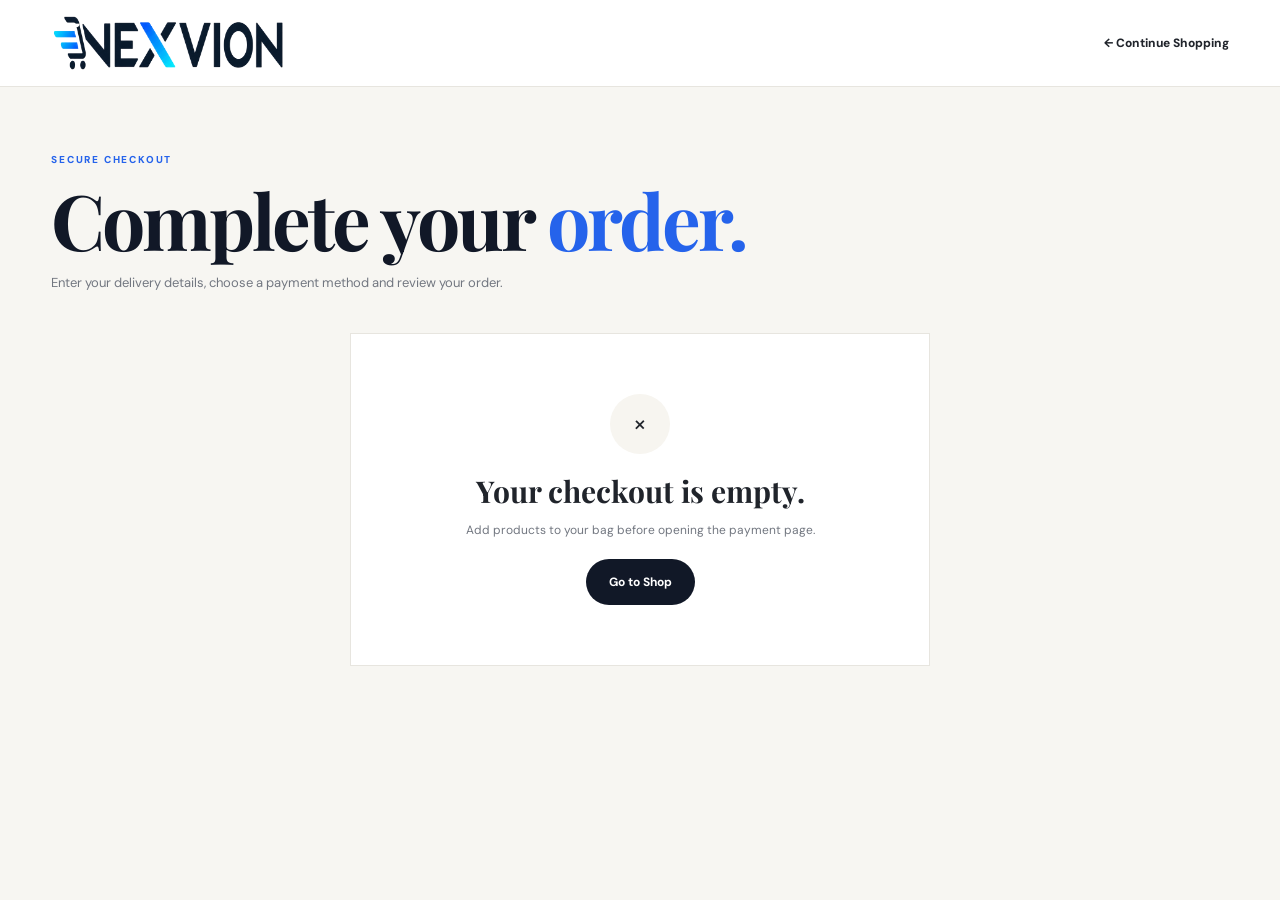
<file: payment.html>
<!doctype html>
<html lang="en">
<head>
  <meta charset="UTF-8">
  <meta name="viewport" content="width=device-width, initial-scale=1.0">
  <title>Payment | NEXVION</title>

  <link rel="preconnect" href="https://fonts.googleapis.com">
  <link rel="preconnect" href="https://fonts.gstatic.com" crossorigin>
  <link href="https://fonts.googleapis.com/css2?family=DM+Sans:wght@400;500;600;700&family=Playfair+Display:wght@600;700&display=swap" rel="stylesheet">

  <link rel="stylesheet" href="style.css">
  <link rel="stylesheet" href="payment.css">
</head>

<body class="payment-page">
  <header class="payment-header">
    <div class="payment-header-inner">
      <a href="index.html" class="brand payment-brand">
        <img src="logo.png" alt="NEXVION">
      </a>

      <a href="products.html" class="back-link">← Continue Shopping</a>
    </div>
  </header>

  <main class="payment-main">
    <div class="container">

      <div class="payment-intro">
        <p class="eyebrow">SECURE CHECKOUT</p>
        <h1>Complete your <em>order.</em></h1>
        <p>Enter your delivery details, choose a payment method and review your order.</p>
      </div>

      <div id="paymentEmpty" class="payment-empty hidden">
        <div class="empty-symbol">×</div>
        <h2>Your checkout is empty.</h2>
        <p>Add products to your bag before opening the payment page.</p>
        <a href="products.html" class="button button-dark">Go to Shop</a>
      </div>

      <div id="paymentContent" class="payment-layout">

        <form id="paymentForm" class="payment-card" novalidate>

          <section class="checkout-section">
            <div class="step">01</div>

            <div>
              <p class="eyebrow">DELIVERY</p>
              <h2>Delivery details</h2>
              <p class="muted">We'll use these details to deliver your order.</p>

              <div class="form-grid">
                <label>Full Name
                  <input id="customerName" type="text" autocomplete="name" required placeholder="Your full name">
                  <small id="nameError" class="error"></small>
                </label>

                <label>Mobile Number
                  <input id="customerPhone" type="tel" inputmode="numeric" maxlength="10" autocomplete="tel" required placeholder="10-digit number">
                  <small class="hint">Digits only</small>
                  <small id="phoneError" class="error"></small>
                </label>

                <label class="wide">Delivery Address
                  <textarea id="customerAddress" rows="3" autocomplete="street-address" required placeholder="House / Flat / Street / Area"></textarea>
                  <small id="addressError" class="error"></small>
                </label>

                <label>City
                  <input id="customerCity" type="text" autocomplete="address-level2" required placeholder="City">
                  <small id="cityError" class="error"></small>
                </label>

                <label>PIN Code
                  <input id="customerPin" type="text" inputmode="numeric" maxlength="6" autocomplete="postal-code" required placeholder="6-digit PIN">
                  <small class="hint">Digits only</small>
                  <small id="pinError" class="error"></small>
                </label>
              </div>
            </div>
          </section>

          <section class="checkout-section">
            <div class="step">02</div>

            <div>
              <p class="eyebrow">PAYMENT</p>
              <h2>Choose payment method</h2>
              <p class="muted">Select one option below.</p>

              <div class="payment-methods">
                <label class="method active">
                  <input type="radio" name="paymentMethod" value="upi" checked>
                  <span class="method-icon">↗</span>
                  <span>
                    <strong>UPI</strong>
                    <small>Pay with your UPI ID</small>
                  </span>
                  <i></i>
                </label>

                <label class="method">
                  <input type="radio" name="paymentMethod" value="card">
                  <span class="method-icon">▣</span>
                  <span>
                    <strong>Credit / Debit Card</strong>
                    <small>Visa, Mastercard and other cards</small>
                  </span>
                  <i></i>
                </label>

                <label class="method">
                  <input type="radio" name="paymentMethod" value="cod">
                  <span class="method-icon">₹</span>
                  <span>
                    <strong>Cash on Delivery</strong>
                    <small>Pay when your order arrives</small>
                  </span>
                  <i></i>
                </label>
              </div>

              <div id="upiFields" class="payment-extra">
                <label>UPI ID
                  <input id="upiId" type="text" placeholder="example@upi" autocomplete="off">
                  <small id="upiError" class="error"></small>
                </label>
              </div>

              <div id="cardFields" class="payment-extra hidden">
                <div class="form-grid">
                  <label class="wide">Card Number
                    <input id="cardNumber" type="text" inputmode="numeric" maxlength="19" placeholder="1234 5678 9012 3456" autocomplete="cc-number">
                    <small id="cardNumberError" class="error"></small>
                  </label>

                  <label>Name on Card
                    <input id="cardName" type="text" autocomplete="cc-name" placeholder="Cardholder name">
                    <small id="cardNameError" class="error"></small>
                  </label>

                  <label>Expiry
                    <input id="cardExpiry" type="text" inputmode="numeric" maxlength="5" placeholder="MM/YY" autocomplete="cc-exp">
                    <small id="cardExpiryError" class="error"></small>
                  </label>

                  <label>CVV
                    <input id="cardCvv" type="password" inputmode="numeric" maxlength="3" placeholder="123" autocomplete="cc-csc">
                    <small id="cardCvvError" class="error"></small>
                  </label>
                </div>
              </div>

              <div id="codFields" class="cod-box hidden">
                <strong>Cash on Delivery</strong>
                <p>Pay the delivery partner when your order arrives.</p>
              </div>
            </div>
          </section>

          <div class="secure-box">
            <span>✓</span>
            <div>
              <strong>Secure checkout</strong>
              <small>This is a frontend demo. Connect a real payment gateway before accepting live payments.</small>
            </div>
          </div>

          <button class="button button-dark full pay-button" type="submit">
            Place Order
          </button>
        </form>

        <aside class="order-card">
          <div class="order-card-header">
            <p class="eyebrow">YOUR BAG</p>
            <h2>Order Summary</h2>
          </div>

          <div id="orderItems" class="order-items"></div>

          <div class="summary-lines">
            <div><span>Subtotal</span><strong id="summarySubtotal">₹0</strong></div>
            <div><span>Delivery</span><strong>FREE</strong></div>
            <div class="grand-total"><span>Total</span><strong id="summaryTotal">₹0</strong></div>
          </div>

          <div class="signed-user">
            <small>Signed in as</small>
            <strong id="summaryUser">Customer</strong>
          </div>
        </aside>

      </div>
    </div>
  </main>

  <div class="success-overlay hidden" id="paymentSuccess">
    <div class="success-card">
      <div class="success-icon">✓</div>
      <p class="eyebrow">ORDER CONFIRMED</p>
      <h2>Your order is on its way.</h2>
      <p>Thank you for shopping with NEXVION.</p>
      <strong id="successOrderNumber">Order #NX000000</strong>
      <a href="products.html" class="button button-dark">Continue Shopping</a>
    </div>
  </div>

  <script src="payment.js"></script>
</body>
</html>
</file>
<file: style.css>
:root {
  --black: #111827;
  --black-2: #1f2937;
  --blue: #2563eb;
  --cyan: #08b9e8;
  --cream: #f7f5f0;
  --white: #ffffff;
  --soft: #fbfaf7;
  --text: #20242b;
  --muted: #727780;
  --border: #e7e5df;
  --success: #2e7d4f;
  --danger: #c44545;
  --shadow: 0 18px 55px rgba(15, 23, 42, .10);
  --radius: 4px;
}

* {
  box-sizing: border-box;
  margin: 0;
  padding: 0;
}

html {
  scroll-behavior: smooth;
}

body {
  font-family: "DM Sans", sans-serif;
  color: var(--text);
  background: var(--white);
  line-height: 1.5;
}

body.no-scroll {
  overflow: hidden;
}

button,
input,
textarea,
select {
  font: inherit;
}

button,
a {
  -webkit-tap-highlight-color: transparent;
}

button {
  cursor: pointer;
}

a {
  color: inherit;
  text-decoration: none;
}

img {
  display: block;
  max-width: 100%;
}

.container {
  width: min(1180px, 92%);
  margin-inline: auto;
}

.hidden {
  display: none !important;
}

/* HEADER */

.header {
  position: sticky;
  top: 0;
  z-index: 500;
  background: rgba(255,255,255,.96);
  backdrop-filter: blur(18px);
  border-bottom: 1px solid var(--border);
}

.navbar {
  min-height: 88px;
  display: flex;
  align-items: center;
  gap: 34px;
}

.brand {
  width: 285px;
  min-width: 285px;
  height: 74px;
  display: flex;
  align-items: center;
  overflow: visible;
}

.site-logo {
  width: 280px;
  height: 68px;
  object-fit: contain;
  object-position: left center;
}

.desktop-nav {
  display: flex;
  align-items: center;
  gap: 27px;
}

.desktop-nav a {
  position: relative;
  color: #686d76;
  font-size: 13px;
  font-weight: 600;
  padding: 8px 0;
}

.desktop-nav a::after {
  content: "";
  position: absolute;
  left: 0;
  right: 100%;
  bottom: 0;
  height: 2px;
  background: var(--blue);
  transition: right .2s ease;
}

.desktop-nav a:hover,
.desktop-nav a.active {
  color: var(--black);
}

.desktop-nav a:hover::after,
.desktop-nav a.active::after {
  right: 0;
}

.nav-actions {
  margin-left: auto;
  display: flex;
  align-items: center;
  gap: 9px;
}

.icon-button,
.mobile-menu-button {
  border: 0;
  background: transparent;
  color: var(--black);
}

.icon-button {
  font-size: 27px;
  width: 42px;
  height: 42px;
}

.bag-button,
.user-button {
  border: 1px solid var(--border);
  background: var(--white);
  color: var(--black);
  border-radius: 999px;
  padding: 10px 15px;
  font-size: 12px;
  font-weight: 700;
}

.bag-button span {
  display: inline-grid;
  place-items: center;
  min-width: 20px;
  height: 20px;
  padding: 0 5px;
  margin-left: 5px;
  background: var(--black);
  color: white;
  border-radius: 50%;
  font-size: 10px;
}

.user-button {
  background: var(--cream);
  border-color: transparent;
}

.mobile-menu-button {
  display: none;
  font-size: 24px;
  padding: 5px;
}

.mobile-menu {
  display: none;
  border-top: 1px solid var(--border);
  padding: 15px 4%;
  background: white;
}

.mobile-menu.active {
  display: grid;
}

.mobile-menu a {
  padding: 13px 0;
  border-bottom: 1px solid var(--border);
  font-size: 14px;
  font-weight: 600;
}

/* BUTTONS */

.button {
  min-height: 46px;
  display: inline-flex;
  align-items: center;
  justify-content: center;
  padding: 12px 22px;
  border-radius: 999px;
  border: 1px solid transparent;
  font-size: 12px;
  font-weight: 700;
  transition: transform .2s ease, background .2s ease, color .2s ease;
}

.button:hover {
  transform: translateY(-2px);
}

.button-dark {
  background: var(--black);
  color: white;
}

.button-dark:hover {
  background: #273244;
}

.button-light {
  background: white;
  color: var(--black);
}

.full {
  width: 100%;
}

/* HERO */

.hero {
  padding: 78px 0 95px;
  overflow: hidden;
}

.hero-grid {
  display: grid;
  grid-template-columns: 1fr 1fr;
  gap: 70px;
  align-items: center;
}

.eyebrow {
  color: var(--blue);
  font-size: 10px;
  font-weight: 800;
  letter-spacing: 1.8px;
  text-transform: uppercase;
}

.hero-copy h1,
.shop-hero h1,
.payment-intro h1 {
  font-family: "Playfair Display", serif;
  color: var(--black);
  font-size: clamp(48px, 6vw, 78px);
  line-height: .98;
  letter-spacing: -3px;
  margin: 15px 0 24px;
}

.hero-copy h1 em,
.shop-hero h1 em,
.payment-intro h1 em,
.about-heading h2 em {
  color: var(--blue);
  font-style: normal;
}

.hero-text {
  max-width: 540px;
  color: var(--muted);
  line-height: 1.8;
  font-size: 15px;
}

.hero-actions {
  display: flex;
  align-items: center;
  gap: 25px;
  margin-top: 30px;
}

.text-link {
  font-size: 12px;
  font-weight: 800;
}

.text-link:hover {
  color: var(--blue);
}

.trust-row {
  display: flex;
  flex-wrap: wrap;
  gap: 18px;
  margin-top: 35px;
  color: #777;
  font-size: 11px;
}

.hero-visual {
  position: relative;
  min-height: 570px;
}

.hero-image-wrap {
  height: 570px;
  overflow: hidden;
  background: #eef0f2;
}

.hero-image-wrap img {
  width: 100%;
  height: 100%;
  object-fit: cover;
}

.floating-card {
  position: absolute;
  left: -30px;
  bottom: 35px;
  width: 240px;
  padding: 22px;
  background: rgba(255,255,255,.96);
  box-shadow: var(--shadow);
}

.floating-card span,
.floating-card strong,
.floating-card small {
  display: block;
}

.floating-card span {
  color: var(--blue);
  font-size: 9px;
  font-weight: 800;
  letter-spacing: 1.4px;
}

.floating-card strong {
  font-family: "Playfair Display", serif;
  font-size: 23px;
  margin: 7px 0;
}

.floating-card small {
  color: var(--muted);
  font-size: 11px;
}

/* SECTIONS */

.section {
  padding: 90px 0;
}

.section-soft {
  background: var(--soft);
}

.section-heading {
  display: flex;
  justify-content: space-between;
  align-items: end;
  gap: 25px;
  margin-bottom: 35px;
}

.section-heading h2,
.about-heading h2 {
  font-family: "Playfair Display", serif;
  font-size: clamp(34px, 4vw, 52px);
  line-height: 1;
  letter-spacing: -1.5px;
  margin-top: 8px;
}

/* CATEGORIES */

.category-grid {
  display: grid;
  grid-template-columns: repeat(4, 1fr);
  gap: 16px;
}

.category-card {
  position: relative;
  height: 390px;
  overflow: hidden;
  background: #ddd;
}

.category-card img {
  width: 100%;
  height: 100%;
  object-fit: cover;
  transition: transform .5s ease;
}

.category-card::after {
  content: "";
  position: absolute;
  inset: 0;
  background: linear-gradient(transparent 35%, rgba(0,0,0,.72));
}

.category-card:hover img {
  transform: scale(1.05);
}

.category-overlay {
  position: absolute;
  left: 22px;
  right: 22px;
  bottom: 20px;
  z-index: 1;
  color: white;
}

.category-overlay span {
  font-size: 9px;
  opacity: .75;
}

.category-overlay h3 {
  font-family: "Playfair Display", serif;
  font-size: 28px;
  margin: 3px 0;
}

.category-overlay p {
  font-size: 11px;
  opacity: .8;
}

/* PRODUCT CARDS */

.product-grid {
  display: grid;
  grid-template-columns: repeat(4, 1fr);
  gap: 20px;
}

.product-card {
  min-width: 0;
}

.product-image {
  position: relative;
  height: 350px;
  overflow: hidden;
  background: #f0f0ee;
}

.product-image img {
  width: 100%;
  height: 100%;
  object-fit: cover;
  transition: transform .45s ease;
}

.product-card:hover .product-image img {
  transform: scale(1.045);
}

.product-tag {
  position: absolute;
  left: 12px;
  top: 12px;
  background: white;
  padding: 6px 9px;
  font-size: 8px;
  letter-spacing: 1px;
  font-weight: 800;
}

.add-cart {
  position: absolute;
  right: 13px;
  bottom: 13px;
  width: 44px;
  height: 44px;
  border: 0;
  border-radius: 50%;
  background: white;
  color: var(--black);
  font-size: 22px;
  box-shadow: 0 10px 25px rgba(0,0,0,.15);
}

.add-cart:hover {
  background: var(--black);
  color: white;
}

.product-info {
  padding: 14px 1px 0;
}

.product-category {
  color: var(--muted);
  font-size: 9px;
  letter-spacing: 1.2px;
  text-transform: uppercase;
}

.product-name {
  font-size: 14px;
  margin: 5px 0;
}

.product-price {
  font-size: 14px;
  font-weight: 800;
}

/* PROMO */

.promo-section {
  background: var(--black);
  color: white;
  padding: 80px 0;
}

.promo-inner {
  display: flex;
  justify-content: space-between;
  align-items: center;
  gap: 35px;
}

.promo-inner h2 {
  font-family: "Playfair Display", serif;
  font-size: clamp(42px, 5vw, 65px);
  line-height: .98;
  margin: 12px 0;
}

.promo-inner > div > p:last-child {
  color: #aeb5c0;
  max-width: 520px;
  font-size: 13px;
}

/* ABOUT */

.about-heading {
  max-width: 700px;
  margin-bottom: 55px;
}

.benefit-grid {
  display: grid;
  grid-template-columns: repeat(3, 1fr);
  gap: 50px;
}

.benefit-grid article {
  border-top: 1px solid var(--border);
  padding-top: 18px;
}

.benefit-grid span {
  color: var(--blue);
  font-size: 10px;
  font-weight: 800;
}

.benefit-grid h3 {
  font-family: "Playfair Display", serif;
  font-size: 25px;
  margin: 18px 0 8px;
}

.benefit-grid p {
  color: var(--muted);
  font-size: 12px;
  line-height: 1.8;
}

/* FOOTER */

.footer {
  border-top: 1px solid var(--border);
  background: var(--soft);
}

.footer-grid {
  display: grid;
  grid-template-columns: 2fr 1fr 1fr;
  gap: 50px;
  padding: 60px 0;
}

.footer-logo {
  width: 220px;
  min-width: 220px;
  height: 58px;
}

.footer-logo img {
  width: 215px;
  height: 53px;
}

.footer-brand p {
  color: var(--muted);
  font-size: 12px;
  margin-top: 10px;
}

.footer-links {
  display: grid;
  align-content: start;
  gap: 10px;
  font-size: 12px;
}

.footer-links strong {
  margin-bottom: 7px;
}

.footer-links a {
  color: var(--muted);
}

.footer-links a:hover {
  color: var(--black);
}

.copyright {
  border-top: 1px solid var(--border);
  text-align: center;
  padding: 18px;
  color: #999;
  font-size: 10px;
}

/* TOAST */

.toast {
  position: fixed;
  right: 22px;
  bottom: 22px;
  z-index: 3000;
  background: var(--black);
  color: white;
  padding: 13px 18px;
  border-radius: 999px;
  font-size: 11px;
  opacity: 0;
  transform: translateY(15px);
  pointer-events: none;
  transition: .25s ease;
}

.toast.show {
  opacity: 1;
  transform: translateY(0);
}

/* AUTH MODAL */

.modal {
  position: fixed;
  inset: 0;
  z-index: 2000;
  display: none;
}

.modal.active {
  display: grid;
  place-items: center;
}

.modal-backdrop {
  position: absolute;
  inset: 0;
  background: rgba(10, 14, 22, .58);
  backdrop-filter: blur(5px);
}

.auth-modal {
  position: relative;
  z-index: 1;
  width: min(440px, 92%);
  max-height: 90vh;
  overflow-y: auto;
  padding: 30px;
  background: white;
  box-shadow: 0 30px 90px rgba(0,0,0,.25);
}

.modal-close {
  border: 0;
  background: transparent;
  font-size: 28px;
  color: #555;
  line-height: 1;
}

.auth-modal > .modal-close {
  position: absolute;
  top: 17px;
  right: 18px;
}

.auth-brand {
  width: 190px;
  height: 52px;
  margin-bottom: 25px;
}

.auth-brand img {
  width: 190px;
  height: 50px;
  object-fit: contain;
  object-position: left center;
}

.auth-tabs {
  display: grid;
  grid-template-columns: 1fr 1fr;
  border-bottom: 1px solid var(--border);
  margin-bottom: 25px;
}

.auth-tab {
  border: 0;
  background: transparent;
  padding: 12px 5px;
  color: #999;
  font-size: 12px;
  font-weight: 700;
}

.auth-tab.active {
  color: var(--black);
  border-bottom: 2px solid var(--blue);
}

.auth-form h2 {
  font-family: "Playfair Display", serif;
  font-size: 31px;
  margin: 5px 0;
}

.form-intro {
  color: var(--muted);
  font-size: 11px;
  margin-bottom: 20px;
}

.auth-form label,
.payment-card label {
  display: block;
  font-size: 10px;
  font-weight: 700;
  margin-bottom: 13px;
}

.auth-form input,
.payment-card input,
.payment-card textarea {
  width: 100%;
  margin-top: 7px;
  border: 1px solid var(--border);
  outline: none;
  background: white;
  color: var(--text);
  padding: 12px 13px;
  border-radius: 3px;
  font-size: 12px;
}

.auth-form input:focus,
.payment-card input:focus,
.payment-card textarea:focus {
  border-color: var(--blue);
  box-shadow: 0 0 0 3px rgba(37,99,235,.08);
}

.switch-text {
  text-align: center;
  color: var(--muted);
  font-size: 11px;
  margin-top: 17px;
}

.switch-text button {
  border: 0;
  background: transparent;
  color: var(--blue);
  font-weight: 700;
}

/* CART */

.drawer-overlay {
  position: fixed;
  inset: 0;
  z-index: 1200;
  background: rgba(10,14,22,.45);
  opacity: 0;
  pointer-events: none;
  transition: .25s ease;
}

.drawer-overlay.active {
  opacity: 1;
  pointer-events: auto;
}

.cart-drawer {
  position: fixed;
  top: 0;
  right: -450px;
  z-index: 1300;
  width: min(430px, 92vw);
  height: 100vh;
  background: white;
  box-shadow: -20px 0 60px rgba(0,0,0,.12);
  transition: right .3s ease;
  display: flex;
  flex-direction: column;
}

.cart-drawer.active {
  right: 0;
}

.drawer-header {
  display: flex;
  justify-content: space-between;
  align-items: center;
  padding: 25px;
  border-bottom: 1px solid var(--border);
}

.drawer-header h2 {
  font-family: "Playfair Display", serif;
  font-size: 28px;
}

.cart-items {
  flex: 1;
  overflow-y: auto;
  padding: 20px;
}

.cart-item {
  display: grid;
  grid-template-columns: 72px 1fr;
  gap: 13px;
  padding: 15px 0;
  border-bottom: 1px solid var(--border);
}

.cart-item img {
  width: 72px;
  height: 85px;
  object-fit: cover;
}

.cart-item h4 {
  font-size: 12px;
  margin-bottom: 4px;
}

.cart-item p {
  color: var(--muted);
  font-size: 11px;
}

.quantity {
  display: inline-flex;
  align-items: center;
  gap: 12px;
  border: 1px solid var(--border);
  margin-top: 10px;
}

.quantity button {
  width: 26px;
  height: 27px;
  border: 0;
  background: white;
}

.quantity span {
  font-size: 11px;
  font-weight: 700;
}

.remove-item {
  grid-column: 2;
  width: max-content;
  border: 0;
  background: transparent;
  color: #999;
  font-size: 10px;
  padding: 0;
}

.cart-bottom {
  padding: 22px;
  border-top: 1px solid var(--border);
}

.cart-total-row {
  display: flex;
  justify-content: space-between;
  font-size: 14px;
}

.cart-note {
  color: #999;
  font-size: 10px;
  margin: 6px 0 16px;
}

/* SEARCH */

.search-overlay {
  position: fixed;
  inset: 0;
  z-index: 1800;
  display: none;
  background: rgba(255,255,255,.97);
  padding: 70px 8%;
}

.search-overlay.active {
  display: block;
}

.search-box {
  max-width: 900px;
  margin: auto;
}

.search-top {
  display: flex;
  justify-content: space-between;
  align-items: center;
}

.search-box input {
  width: 100%;
  border: 0;
  border-bottom: 2px solid var(--black);
  outline: 0;
  padding: 20px 0;
  font-size: clamp(28px, 5vw, 48px);
  background: transparent;
}

.search-box > p {
  color: #999;
  font-size: 11px;
  margin-top: 12px;
}

/* RESPONSIVE */

@media (max-width: 1050px) {
  .brand {
    width: 235px;
    min-width: 235px;
  }

  .site-logo {
    width: 230px;
    height: 60px;
  }

  .desktop-nav {
    gap: 17px;
  }

  .product-grid {
    grid-template-columns: repeat(2, 1fr);
  }

  .category-grid {
    grid-template-columns: repeat(2, 1fr);
  }
}

@media (max-width: 850px) {
  .navbar {
    min-height: 76px;
    gap: 12px;
  }

  .desktop-nav {
    display: none;
  }

  .mobile-menu-button {
    display: block;
  }

  .brand {
    width: 200px;
    min-width: 200px;
    height: 57px;
  }

  .site-logo {
    width: 195px;
    height: 54px;
  }

  .hero-grid {
    grid-template-columns: 1fr;
  }

  .hero-visual {
    min-height: 470px;
  }

  .hero-image-wrap {
    height: 470px;
  }

  .floating-card {
    left: 15px;
  }
}

@media (max-width: 600px) {
  .container {
    width: min(92%, 500px);
  }

  .navbar {
    min-height: 68px;
  }

  .brand {
    width: 175px;
    min-width: 175px;
    height: 50px;
  }

  .site-logo {
    width: 172px;
    height: 47px;
  }

  .nav-actions {
    gap: 3px;
  }

  .icon-button {
    width: 36px;
    font-size: 23px;
  }

  .bag-button {
    padding: 8px 10px;
    font-size: 11px;
  }

  .user-button {
    display: none;
  }

  .hero {
    padding: 55px 0 65px;
  }

  .hero-copy h1 {
    font-size: 48px;
  }

  .hero-actions,
  .promo-inner {
    align-items: flex-start;
    flex-direction: column;
  }

  .hero-visual {
    min-height: 390px;
  }

  .hero-image-wrap {
    height: 390px;
  }

  .floating-card {
    width: 210px;
    padding: 17px;
    bottom: 18px;
  }

  .section {
    padding: 65px 0;
  }

  .section-heading {
    align-items: flex-start;
    flex-direction: column;
  }

  .category-grid,
  .product-grid,
  .benefit-grid,
  .footer-grid {
    grid-template-columns: 1fr;
  }

  .category-card {
    height: 320px;
  }

  .product-image {
    height: 310px;
  }

  .footer-grid {
    gap: 30px;
  }
}

@media (max-width: 400px) {
  .brand {
    width: 150px;
    min-width: 150px;
  }

  .site-logo {
    width: 148px;
    height: 44px;
  }

  .icon-button {
    display: none;
  }

  .product-grid {
    grid-template-columns: 1fr;
  }

  .product-image {
    height: 360px;
  }
}
</file>
<file: payment.css>
.payment-page {
  background: #f7f6f2;
}

.payment-header {
  position: sticky;
  top: 0;
  z-index: 300;
  background: rgba(255,255,255,.97);
  border-bottom: 1px solid var(--border);
  backdrop-filter: blur(16px);
}

.payment-header-inner {
  width: min(1180px, 92%);
  min-height: 86px;
  margin: auto;
  display: flex;
  align-items: center;
  justify-content: space-between;
}

.payment-brand {
  width: 240px;
  min-width: 240px;
  height: 65px;
}

.payment-brand img {
  width: 235px;
  height: 60px;
}

.back-link {
  font-size: 12px;
  font-weight: 800;
}

.payment-main {
  padding: 65px 0 100px;
}

.payment-intro {
  margin-bottom: 40px;
}

.payment-intro h1 {
  margin-bottom: 16px;
}

.payment-intro > p:last-child {
  color: var(--muted);
  font-size: 13px;
  max-width: 650px;
}

.payment-layout {
  display: grid;
  grid-template-columns: minmax(0, 1.55fr) minmax(320px, .8fr);
  gap: 25px;
  align-items: start;
}

.payment-card,
.order-card {
  background: white;
  border: 1px solid var(--border);
}

.payment-card {
  padding: 32px;
}

.checkout-section {
  display: grid;
  grid-template-columns: 40px 1fr;
  gap: 14px;
  padding-bottom: 34px;
  margin-bottom: 34px;
  border-bottom: 1px solid var(--border);
}

.step {
  color: var(--blue);
  font-size: 11px;
  font-weight: 800;
  padding-top: 5px;
}

.checkout-section h2 {
  font-family: "Playfair Display", serif;
  font-size: 29px;
  margin: 4px 0;
}

.muted {
  color: var(--muted);
  font-size: 11px;
  margin-bottom: 22px;
}

.form-grid {
  display: grid;
  grid-template-columns: 1fr 1fr;
  gap: 4px 14px;
}

.form-grid .wide {
  grid-column: 1 / -1;
}

.payment-card label {
  color: #30343b;
}

.payment-card input,
.payment-card textarea {
  font-weight: 400;
}

.payment-card textarea {
  resize: vertical;
}

.payment-card input.invalid,
.payment-card textarea.invalid {
  border-color: var(--danger);
}

.hint,
.error {
  display: block;
  font-size: 9px;
  margin-top: 5px;
}

.hint {
  color: #999;
}

.error {
  color: var(--danger);
  min-height: 11px;
}

.payment-methods {
  display: grid;
  gap: 9px;
}

.method {
  display: grid !important;
  grid-template-columns: 42px 1fr 16px;
  align-items: center;
  gap: 12px;
  padding: 13px;
  border: 1px solid var(--border);
  cursor: pointer;
  margin: 0 !important;
  transition: border .2s ease, background .2s ease;
}

.method.active {
  border-color: var(--black);
  background: #fafafa;
}

.method input {
  position: absolute;
  opacity: 0;
  pointer-events: none;
}

.method-icon {
  width: 38px;
  height: 38px;
  display: grid;
  place-items: center;
  border-radius: 50%;
  background: var(--cream);
  font-weight: 800;
}

.method strong,
.method small {
  display: block;
}

.method strong {
  font-size: 12px;
}

.method small {
  color: var(--muted);
  font-size: 9px;
  margin-top: 2px;
}

.method i {
  width: 15px;
  height: 15px;
  border: 1px solid #aaa;
  border-radius: 50%;
  position: relative;
}

.method.active i {
  border-color: var(--black);
}

.method.active i::after {
  content: "";
  position: absolute;
  width: 7px;
  height: 7px;
  border-radius: 50%;
  background: var(--black);
  top: 3px;
  left: 3px;
}

.payment-extra,
.cod-box {
  margin-top: 14px;
  padding: 16px;
  background: #faf9f5;
  border: 1px solid var(--border);
}

.cod-box strong {
  font-size: 12px;
}

.cod-box p {
  color: var(--muted);
  font-size: 10px;
  margin-top: 3px;
}

.secure-box {
  display: flex;
  gap: 12px;
  align-items: center;
  background: #f1f7f3;
  padding: 15px;
  margin-bottom: 16px;
}

.secure-box > span {
  width: 31px;
  height: 31px;
  display: grid;
  place-items: center;
  background: white;
  border-radius: 50%;
  color: var(--success);
  font-weight: 800;
}

.secure-box strong,
.secure-box small {
  display: block;
}

.secure-box strong {
  font-size: 11px;
}

.secure-box small {
  color: var(--muted);
  font-size: 9px;
}

.pay-button {
  min-height: 52px;
}

.order-card {
  position: sticky;
  top: 110px;
  padding: 26px;
}

.order-card-header {
  border-bottom: 1px solid var(--border);
  padding-bottom: 18px;
}

.order-card-header h2 {
  font-family: "Playfair Display", serif;
  font-size: 27px;
  margin-top: 3px;
}

.order-items {
  display: grid;
  gap: 13px;
  padding: 18px 0;
  border-bottom: 1px solid var(--border);
}

.order-item {
  display: grid;
  grid-template-columns: 55px 1fr auto;
  gap: 10px;
  align-items: center;
}

.order-item img {
  width: 55px;
  height: 62px;
  object-fit: cover;
}

.order-item-name {
  font-size: 10px;
  font-weight: 800;
}

.order-item-meta {
  color: var(--muted);
  font-size: 9px;
  margin-top: 3px;
}

.order-item-price {
  font-size: 10px;
  font-weight: 800;
}

.summary-lines {
  padding: 17px 0;
}

.summary-lines > div {
  display: flex;
  justify-content: space-between;
  gap: 15px;
  margin-bottom: 9px;
  font-size: 11px;
}

.summary-lines span {
  color: var(--muted);
}

.summary-lines .grand-total {
  border-top: 1px solid var(--border);
  padding-top: 14px;
  margin-top: 14px;
  margin-bottom: 0;
}

.grand-total span,
.grand-total strong {
  color: var(--black);
  font-size: 16px;
}

.signed-user {
  border-top: 1px solid var(--border);
  padding-top: 16px;
}

.signed-user small,
.signed-user strong {
  display: block;
}

.signed-user small {
  color: var(--muted);
  font-size: 9px;
}

.signed-user strong {
  font-size: 11px;
  margin-top: 3px;
}

.payment-empty {
  max-width: 580px;
  margin: 20px auto;
  text-align: center;
  background: white;
  border: 1px solid var(--border);
  padding: 60px 30px;
}

.empty-symbol {
  width: 60px;
  height: 60px;
  display: grid;
  place-items: center;
  margin: 0 auto 15px;
  background: var(--cream);
  border-radius: 50%;
  font-size: 25px;
}

.payment-empty h2 {
  font-family: "Playfair Display", serif;
  font-size: 30px;
}

.payment-empty p {
  color: var(--muted);
  font-size: 12px;
  margin: 7px 0 20px;
}

.success-overlay {
  position: fixed;
  inset: 0;
  z-index: 5000;
  display: grid;
  place-items: center;
  background: rgba(10,14,22,.58);
  padding: 20px;
}

.success-card {
  width: min(470px, 100%);
  background: white;
  text-align: center;
  padding: 45px 30px;
  box-shadow: 0 30px 100px rgba(0,0,0,.25);
}

.success-icon {
  width: 70px;
  height: 70px;
  display: grid;
  place-items: center;
  margin: 0 auto 18px;
  border-radius: 50%;
  background: #e7f2e7;
  color: var(--success);
  font-size: 31px;
  font-weight: 800;
}

.success-card h2 {
  font-family: "Playfair Display", serif;
  font-size: 34px;
  margin: 7px 0;
}

.success-card p:not(.eyebrow) {
  color: var(--muted);
  font-size: 12px;
  margin-bottom: 14px;
}

.success-card > strong {
  display: block;
  font-size: 12px;
  margin-bottom: 22px;
}

@media (max-width: 900px) {
  .payment-layout {
    grid-template-columns: 1fr;
  }

  .order-card {
    position: static;
    order: -1;
  }
}

@media (max-width: 600px) {
  .payment-header-inner {
    min-height: 72px;
  }

  .payment-brand {
    width: 175px;
    min-width: 175px;
  }

  .payment-brand img {
    width: 170px;
  }

  .payment-main {
    padding: 45px 0 70px;
  }

  .payment-card,
  .order-card {
    padding: 22px;
  }

  .checkout-section {
    grid-template-columns: 1fr;
  }

  .form-grid {
    grid-template-columns: 1fr;
  }

  .form-grid .wide {
    grid-column: auto;
  }
}
</file>
